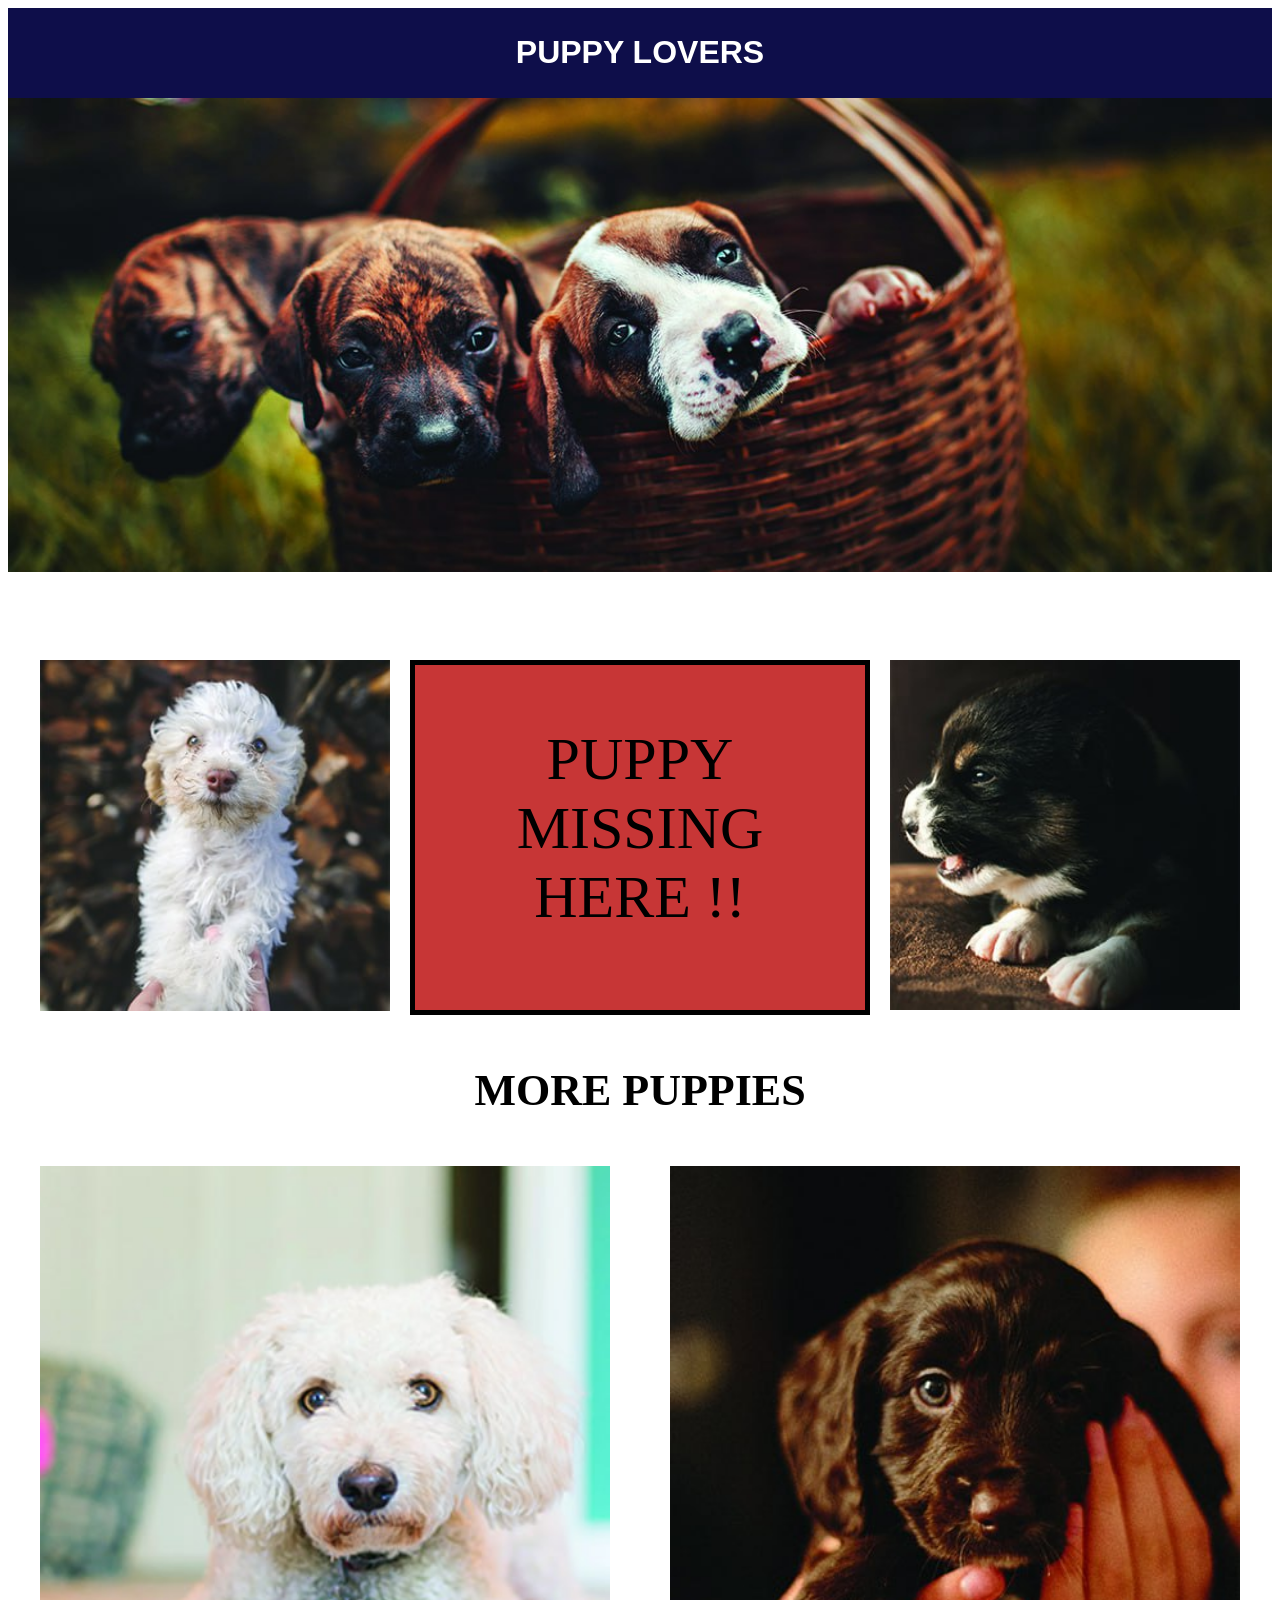
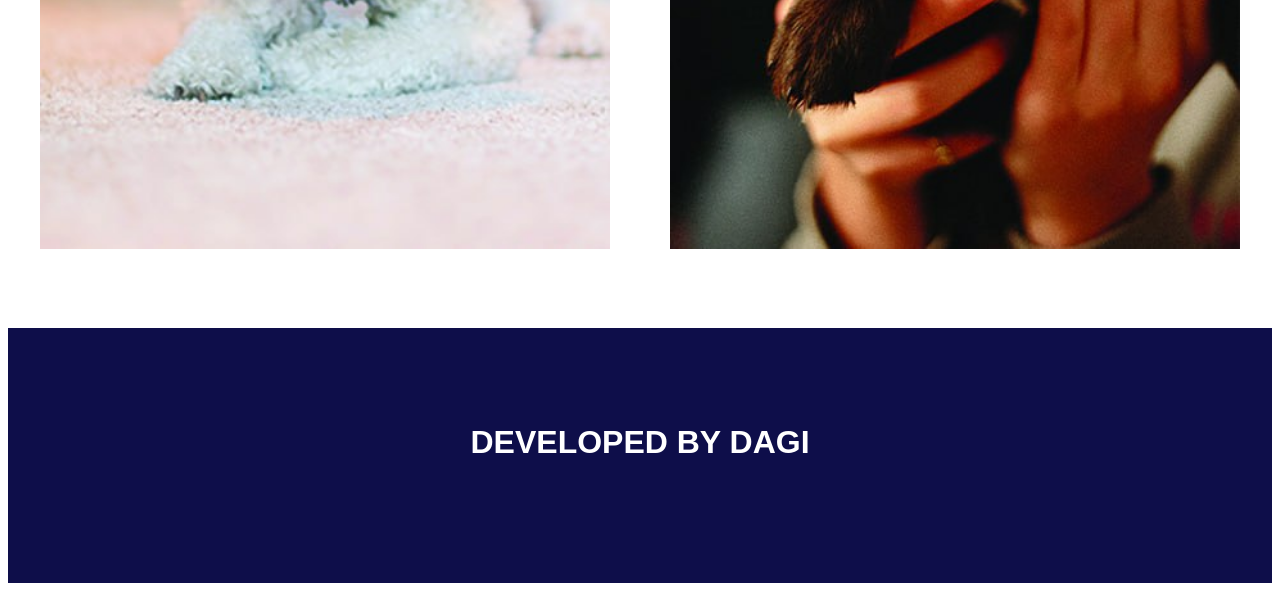
<file: index.html>
<!doctype html>
<html lang="en">
  <head>
    <meta charset="UTF-8" />
    <meta name="viewport" content="width=device-width, initial-scale=1.0" />
    <title>puppy lovers</title>
    <link rel="stylesheet" href="./second.css" />
  </head>
  <body>
    <header id="lover" class="head">
      <h1>PUPPY LOVERS</h1>
    </header>
    <section class="banner">
      <img src="./banner.jpg" alt="" />
    </section>
    <section class="style">
      <div class="puppy1">
        <img src="./puppy1.jpg" alt="" />
      </div>
      <div class="puppy2">
        <p>PUPPY MISSING HERE !!</p>
      </div>
      <div class="puppy3">
        <img src="./puppy2.jpg" alt="" />
      </div>
    </section>
    <div class="more">MORE PUPPIES</div>
    <section class="script">
      <div class="puppy4">
        <img src="./puppy3.jpg" alt="" />
      </div>
      <div class="puppy5">
        <img src="./puppy4.jpg" alt="" />
      </div>
    </section>
    <footer id="page" class="head">
      <h1>DEVELOPED BY DAGI</h1>
    </footer>
  </body>
</html>
</file>
<file: second.css>
img {
  max-width: 100%;
}
.head {
  background-color: rgb(14, 14, 74);
  color: white;
  text-align: center;
  padding: 5px;
  font-family: Verdana, Geneva, Tahoma, sans-serif;
}
.banner img {
  width: 1500px;
  margin-bottom: 84px;
}
.style {
  display: flex;
  width: 1200px;
  margin-left: auto;
  margin-right: auto;
}
.puppy2 {
  background-color: rgb(199, 54, 54);
  padding: 0px 50px 0px;
  margin-left: 20px;
  margin-right: 20px;
  font-size: 60px;
  text-align: center;
  border: 5px solid black;
}
.puppy1,
.puppy2,
.puppy3 {
  width: 33%;
}
.puppy1 img,
.puppy2 img,
.puppy3 img {
  width: 100%;
}
.more {
  text-align: center;
  font-size: 44px;
  margin-bottom: 50px;
  margin-top: 50px;
  font-weight: bold;
  font-family: Cambria, Cochin, Georgia, Times, "Times New Roman", serif;
}
.script {
  display: flex;
  width: 1200px;
  margin-left: auto;
  margin-right: auto;
}
.puppy4 {
  margin-right: 30px;
}
.puppy5 {
  margin-left: 30px;
}
.puppy4,
.puppy5 {
  width: 50%;
}
.puppy4 img,
.puppy5 img {
  width: 100%;
}
#page {
  margin-top: 75px;
  padding-top: 75px;
  padding-bottom: 100px;
}
</file>
